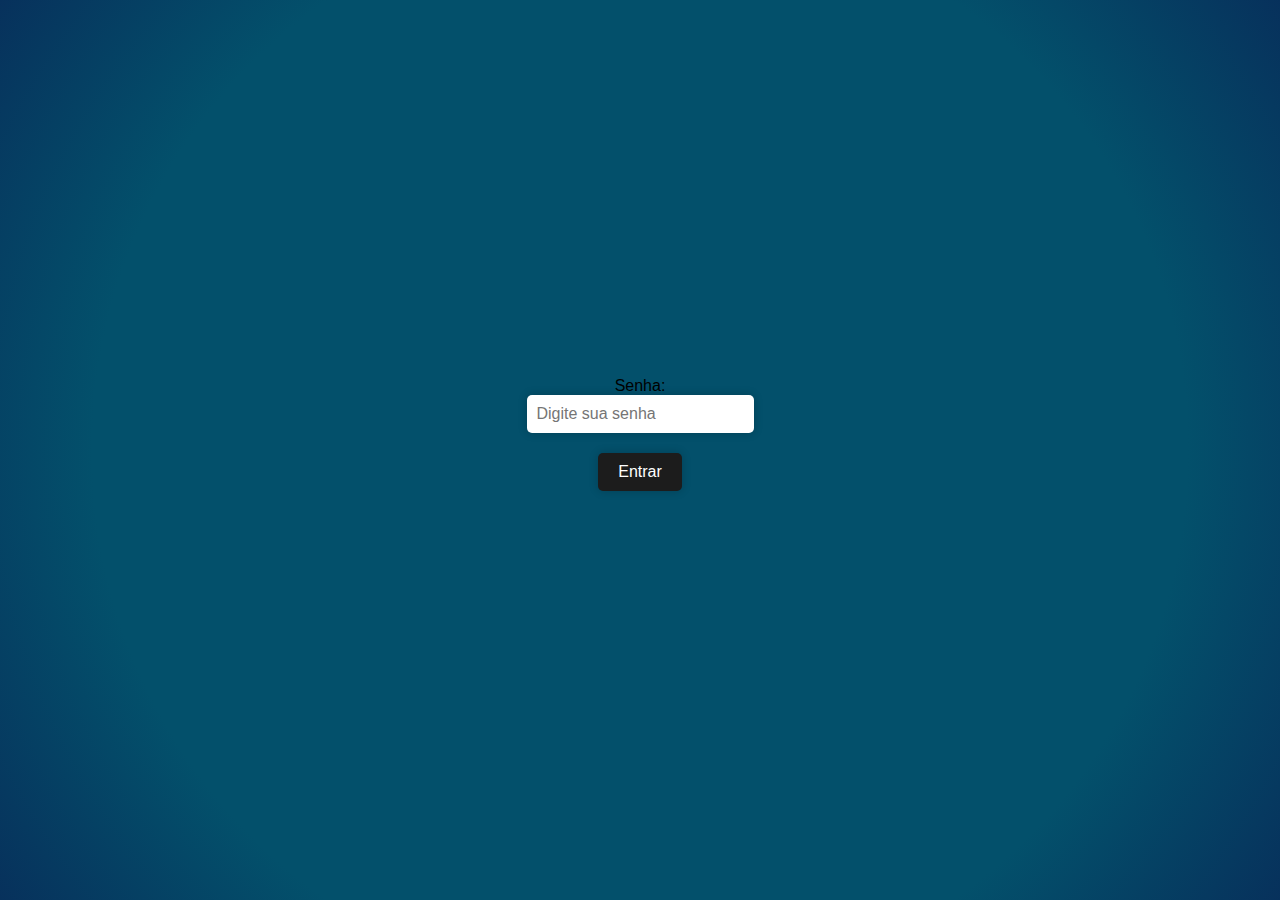
<file: login.html>
<!DOCTYPE html>
<html>
<head>
	<title>Login</title>
	<style>
		form {
  display: flex;
  flex-direction: column;
  align-items: center;
  justify-content: center;
  height: 100vh;
}

input {
  margin-bottom: 20px;
  padding: 10px;
  font-size: 16px;
  border: none;
  border-radius: 5px;
  box-shadow: 0px 0px 10px rgba(0, 0, 0, 0.2);
  outline: none;
  transition: box-shadow 0.2s ease-in-out;
}

input:focus {
  box-shadow: 0px 0px 10px rgba(0, 0, 255, 0.2);
}

button {
  padding: 10px 20px;
  font-size: 16px;
  background-color: #1c1c1c;
  color: #fff;
  border: none;
  border-radius: 5px;
  cursor: pointer;
  transition: background-color 0.2s ease-in-out;
  box-shadow: 0px 0px 10px rgba(0, 0, 0, 0.2);
  outline: none;
}

button:hover,
button:focus {
  background-color: #333;
}

button:active {
  transform: translateY(1px);
  box-shadow: none;
}

/* Estilização das mensagens de erro e sucesso */
.message {
  font-size: 14px;
  font-weight: bold;
  margin: 5px 0;
  padding: 10px;
  border-radius: 5px;
}
.error {
  background-color: #ff6961;
  color: #fff;
}

.success {
  background-color: #77dd77;
  color: #000;
}

/* Estilização global da página */
body {
  font-family: Arial, sans-serif;
  background: radial-gradient(circle, #03506b 70%, #07315c);
  margin: 0;
  padding: 0;
}

	</style>
</head>
<body>
	<form>
		<label for="senha">Senha:</label>
		<input type="password" id="senha" name="senha" placeholder="Digite sua senha">
		<button type="button" onclick="verificarSenha()">Entrar</button>
		<p id="mensagem"></p>
	</form>
     <script src="/script/login.js"></script>
</body>
</html>
</file>
